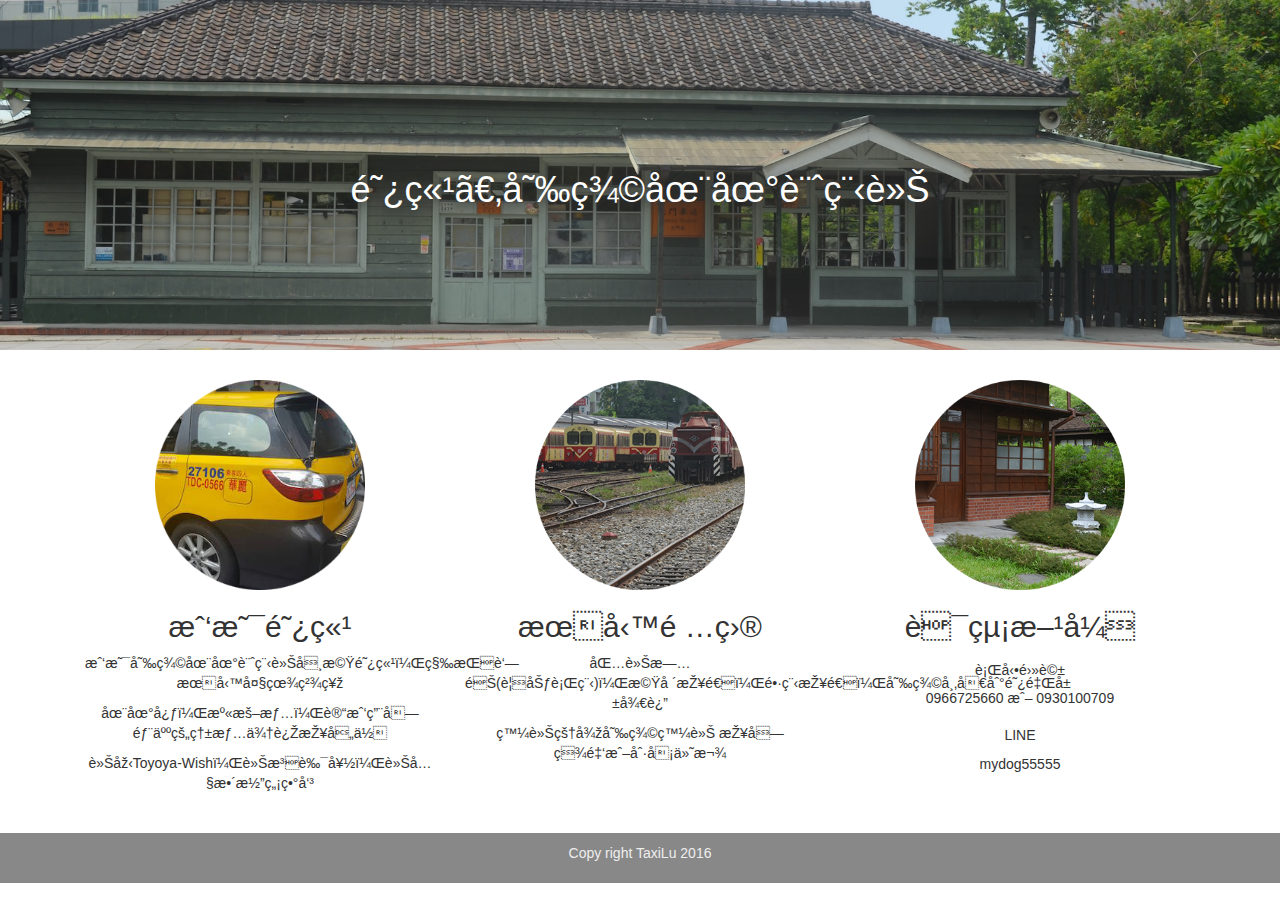
<file: index.html>
<!DOCTYPE html>
<html lang="en">
<head>
    <meta http-equiv="Content-Type" content="text/html charset="UTF-8" />
    <meta name="description" content="嘉義計程車" />
    <title>阿竹。嘉義計程車</title>
    <link rel="stylesheet" href="./css/bootstrap.min.css" media="all">
    <link rel="stylesheet" href="./css/main.css" media="all">
    <script src="./js/jquery.min.js"></script>
</head>
<body>
    <header id="header">
        <div class="col-md-12">
            <h1>
                阿竹。嘉義在地計程車
            </h1>
        </div>
    </header>
    <div class="container">
        <div class="row">
            <div id="wrapper" class="col-md-12">
                <div class="layout-content col-md-4">
                    <img class="logo" src="./img/logo1.png" alt="">
                    <h2 id="self">
                        我是阿竹
                    </h2>
                    <div class="layout-desc">
                        <p>
                        我是嘉義在地計程車司機阿竹，秉持著服務大眾精神
                        </p>
                        <p>
                        在地心，溫暖情，讓我用南部人的熱情來迎接各位
                        </p>
                        <p>
                        車型Toyoya-Wish，車況良好，車內整潔無異味
                        </p>
                    </div>
                </div>
                <div class="layout-content col-md-4">
                    <img class="logo" src="./img/logo2.png" alt="">
                    <h2 id="service">
                        服務項目
                    </h2>
                    <div class="layout-desc">
                        <p>
                        包車旅遊(規劃行程)，機場接送，長程接送，嘉義市區到阿里山往返
                        </p>
                        <p>
                        發車皆從嘉義發車
                        接受現金或刷卡付款
                        </p>
                    </div>
                </div>
                <div class="layout-content col-md-4">
                    <img class="logo" src="./img/logo3.png" alt="">
                    <h2 id="contact">
                        聯絡方式
                    </h2>
                    <div class="layout-desc">
                        <h3>
                        行動電話
                        </h3>
                        <p>
                        0966725660 或 0930100709
                        </p>
                        <h3>
                        LINE
                        </h3>
                        <p>
                        mydog55555
                        </p>
                    </div>
                </div>
            </div>
        </div>
    </div>
    <footer id="footer">
        Copy right TaxiLu 2016
    </footer>
</body>
</html>
</file>
<file: css/main.css>
html, body{
    height: 100%;
}
.container{
}
#header{
    height: 350px;
    padding-top: 150px;

    background-color: #ddd;
    background-image: url("../img/header_bg.jpg");
    background-size: cover;
    background-position-y: -230px;

    text-shadow: 1px 2px 10px #333;
    text-align: center;
    color: #fff;

}
#wrapper{
    margin-top: 30px;
}
.layout-content{
    min-height: 300px;
    text-align: center;
}
.logo{
    width: 60%;
}
.layout-desc h3{
    font-size: 1em;
}
#footer{
    margin-top: 30px;
    background-color: #888;
    height: 50px;
    padding-top: 10px;
    text-align: center;
    color: #eee;
}
</file>
